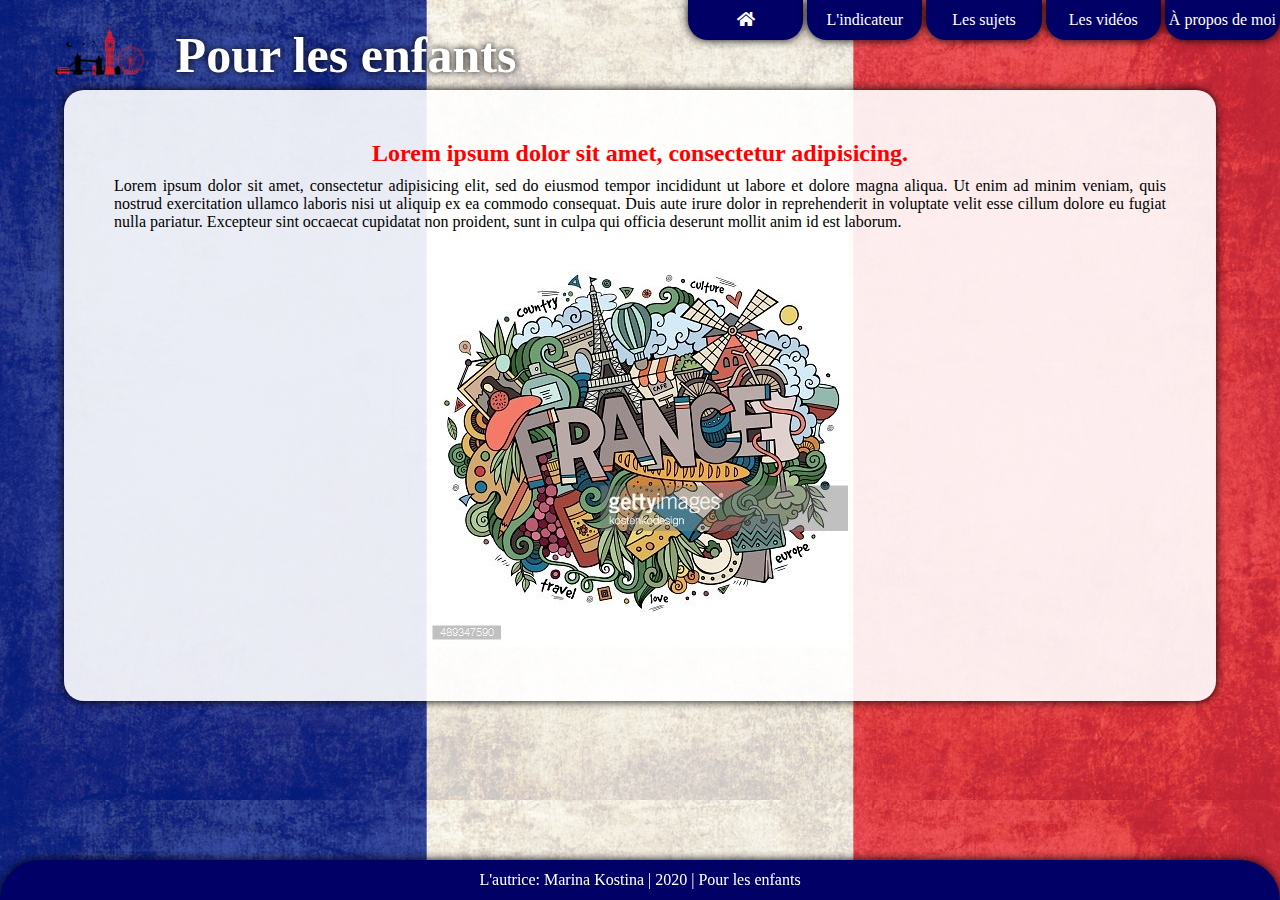
<file: index.html>
<!DOCTYPE html>
<html lang="en">
<head>
  <meta charset="UTF-8">
  <title> </title>
  <link rel="stylesheet" href="css/style.css">
  <link rel="stylesheet" href="https://use.fontawesome.com/releases/v5.8.2/css/all.css">
  <link rel="icon" href="img/e.png">
</head>
<body>
  <div class="container">

      <img src="img/e.png" width="100px" class="logo">
    <nav>
      <h1>Pour les enfants</h1>
      <ul>
        <li><a href="index.html"><i class="fa fa-home"></i></a></li>
        <li><a href="pages/index1.html">L'indicateur</a></li>
        <li><a href="pages/index5.html">Les sujets</a>
            <ul>
              <li><a href="pages/index5.html">Sujet 1</a></li>
              <li><a href="pages/index6.html">Sujet 2</a></li>
              <li><a href="pages/index7.html">Sujet 3</a></li>
              <li><a href="pages/index8.html">Sujet 4</a></li>
              <li><a href="pages/index9.html">Sujet 5</a></li>
            </ul>
        </li>
        <li><a href="pages/index3.html">Les vidéos</a></li>
        <li><a href="pages/index4.html">À propos de moi</a></li>
      </ul>
    </nav>
    <main>
        <h2>Lorem ipsum dolor sit amet, consectetur adipisicing.</h2>
        <p>Lorem ipsum dolor sit amet, consectetur adipisicing elit, sed do eiusmod
        tempor incididunt ut labore et dolore magna aliqua. Ut enim ad minim veniam,
        quis nostrud exercitation ullamco laboris nisi ut aliquip ex ea commodo
        consequat. Duis aute irure dolor in reprehenderit in voluptate velit esse
        cillum dolore eu fugiat nulla pariatur. Excepteur sint occaecat cupidatat non
        proident, sunt in culpa qui officia deserunt mollit anim id est laborum.</p>

        <img src="img/1.jpg">
    </main>

    <footer>L'autrice: Marina Kostina | 2020 | Pour les enfants</footer>
  </div>
</body>
</html>
</file>
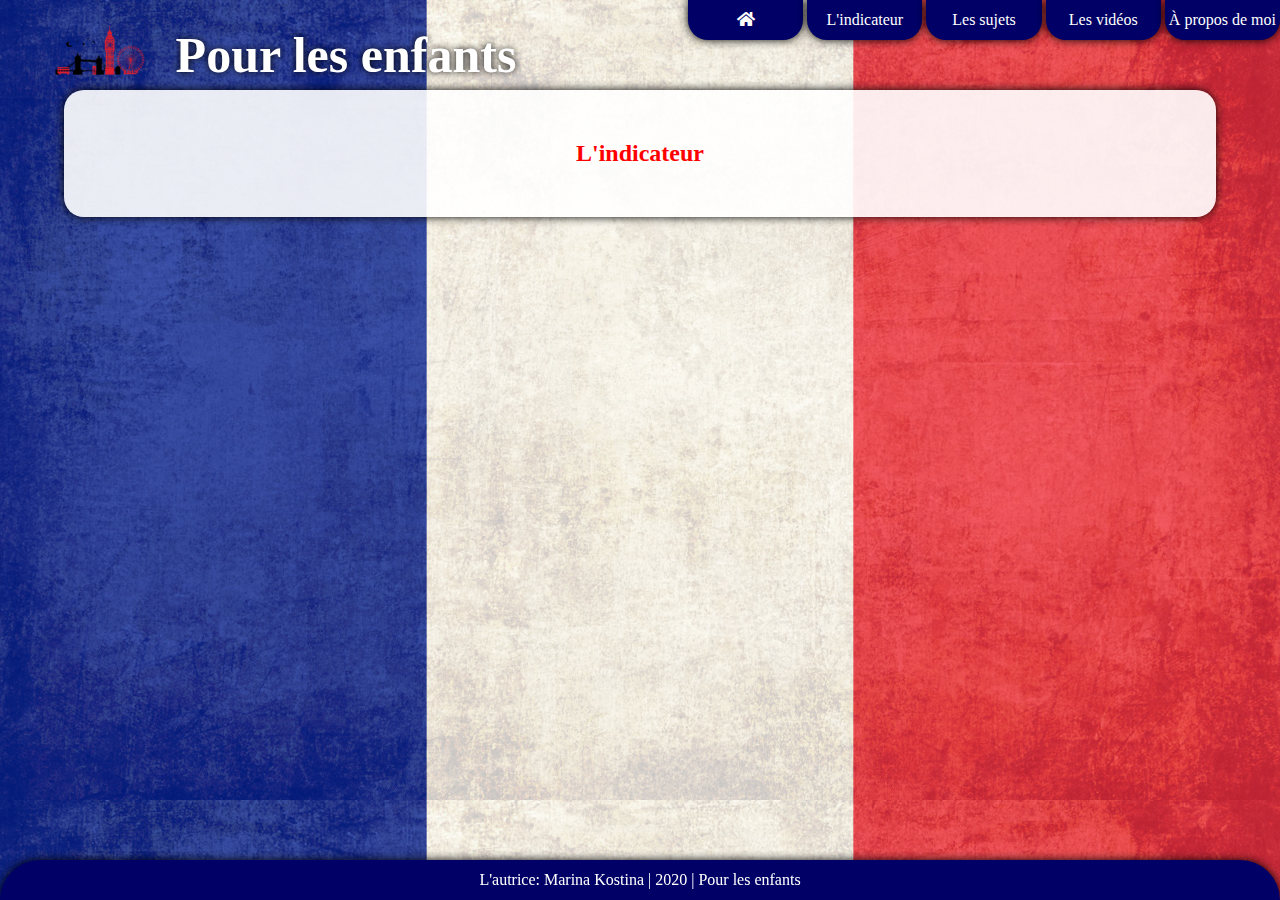
<file: pages/index1.html>
<!DOCTYPE html>
<html lang="en">
<head>
  <meta charset="UTF-8">
  <title> </title>
  <link rel="stylesheet" href="../css/style.css">
  <link rel="stylesheet" href="https://use.fontawesome.com/releases/v5.8.2/css/all.css">
  <link rel="icon" href="img/e.png">
</head>
<body>
  <div class="container">

      <img src="../img/e.png" width="100px" class="logo">
    <nav>
      <h1>Pour les enfants</h1>
      <ul>
        <li><a href="../index.html"><i class="fa fa-home"></i></a></li>
        <li><a href="../pages/index1.html">L'indicateur</a></li>
        <li><a href="../pages/index5.html">Les sujets</a>
            <ul>
              <li><a href="pages/index5.html">Sujet 1</a></li>
              <li><a href="pages/index6.html">Sujet 2</a></li>
              <li><a href="pages/index7.html">Sujet 3</a></li>
              <li><a href="pages/index8.html">Sujet 4</a></li>
              <li><a href="pages/index9.html">Sujet 5</a></li>
            </ul>
        </li>
        <li><a href="../pages/index3.html">Les vidéos</a></li>
        <li><a href="../pages/index4.html">À propos de moi</a></li>
      </ul>
    </nav>
    <main>
        <h2>L'indicateur</h2>

    </main>

    <footer>L'autrice: Marina Kostina | 2020 | Pour les enfants</footer>
  </div>
</body>
</html>
</file>
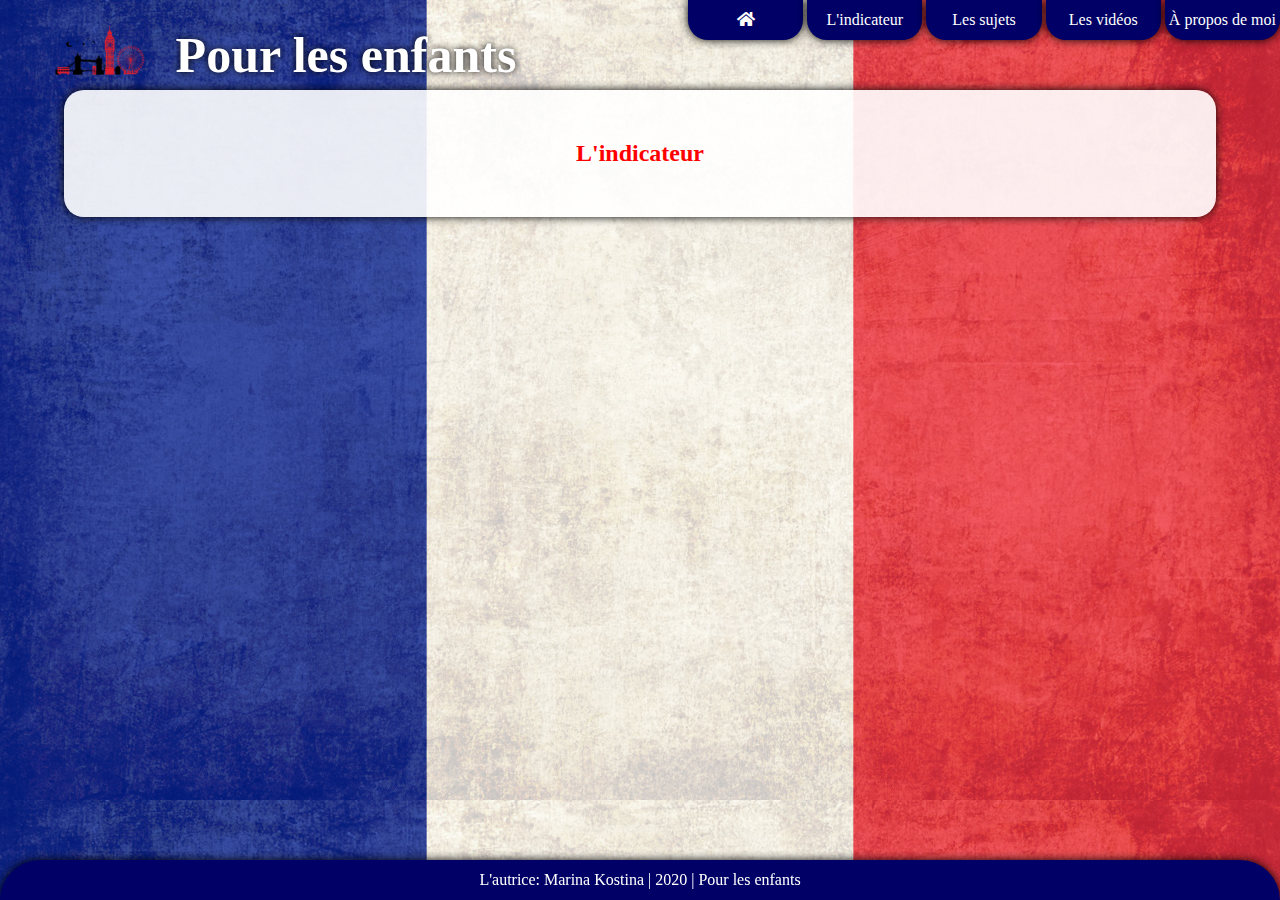
<file: pages/index2.html>
<!DOCTYPE html>
<html lang="en">
<head>
  <meta charset="UTF-8">
  <title> </title>
  <link rel="stylesheet" href="../css/style.css">
  <link rel="stylesheet" href="https://use.fontawesome.com/releases/v5.8.2/css/all.css">
  <link rel="icon" href="img/e.png">
</head>
<body>
  <div class="container">

      <img src="../img/e.png" width="100px" class="logo">
    <nav>
      <h1>Pour les enfants</h1>
      <ul>
        <li><a href="../index.html"><i class="fa fa-home"></i></a></li>
        <li><a href="../pages/index1.html">L'indicateur</a></li>
        <li><a href="">Les sujets</a>
            <ul>
              <li><a href="pages/index5.html">Sujet 1</a></li>
              <li><a href="pages/index6.html">Sujet 2</a></li>
              <li><a href="pages/index7.html">Sujet 3</a></li>
              <li><a href="pages/index8.html">Sujet 4</a></li>
              <li><a href="pages/index9.html">Sujet 5</a></li>
            </ul>
        </li>
        <li><a href="pages/index3.html">Les vidéos</a></li>
        <li><a href="pages/index4.html">À propos de moi</a></li>
      </ul>
    </nav>
    <main>
        <h2>L'indicateur</h2>

    </main>

    <footer>L'autrice: Marina Kostina | 2020 | Pour les enfants</footer>
  </div>
</body>
</html>
</file>
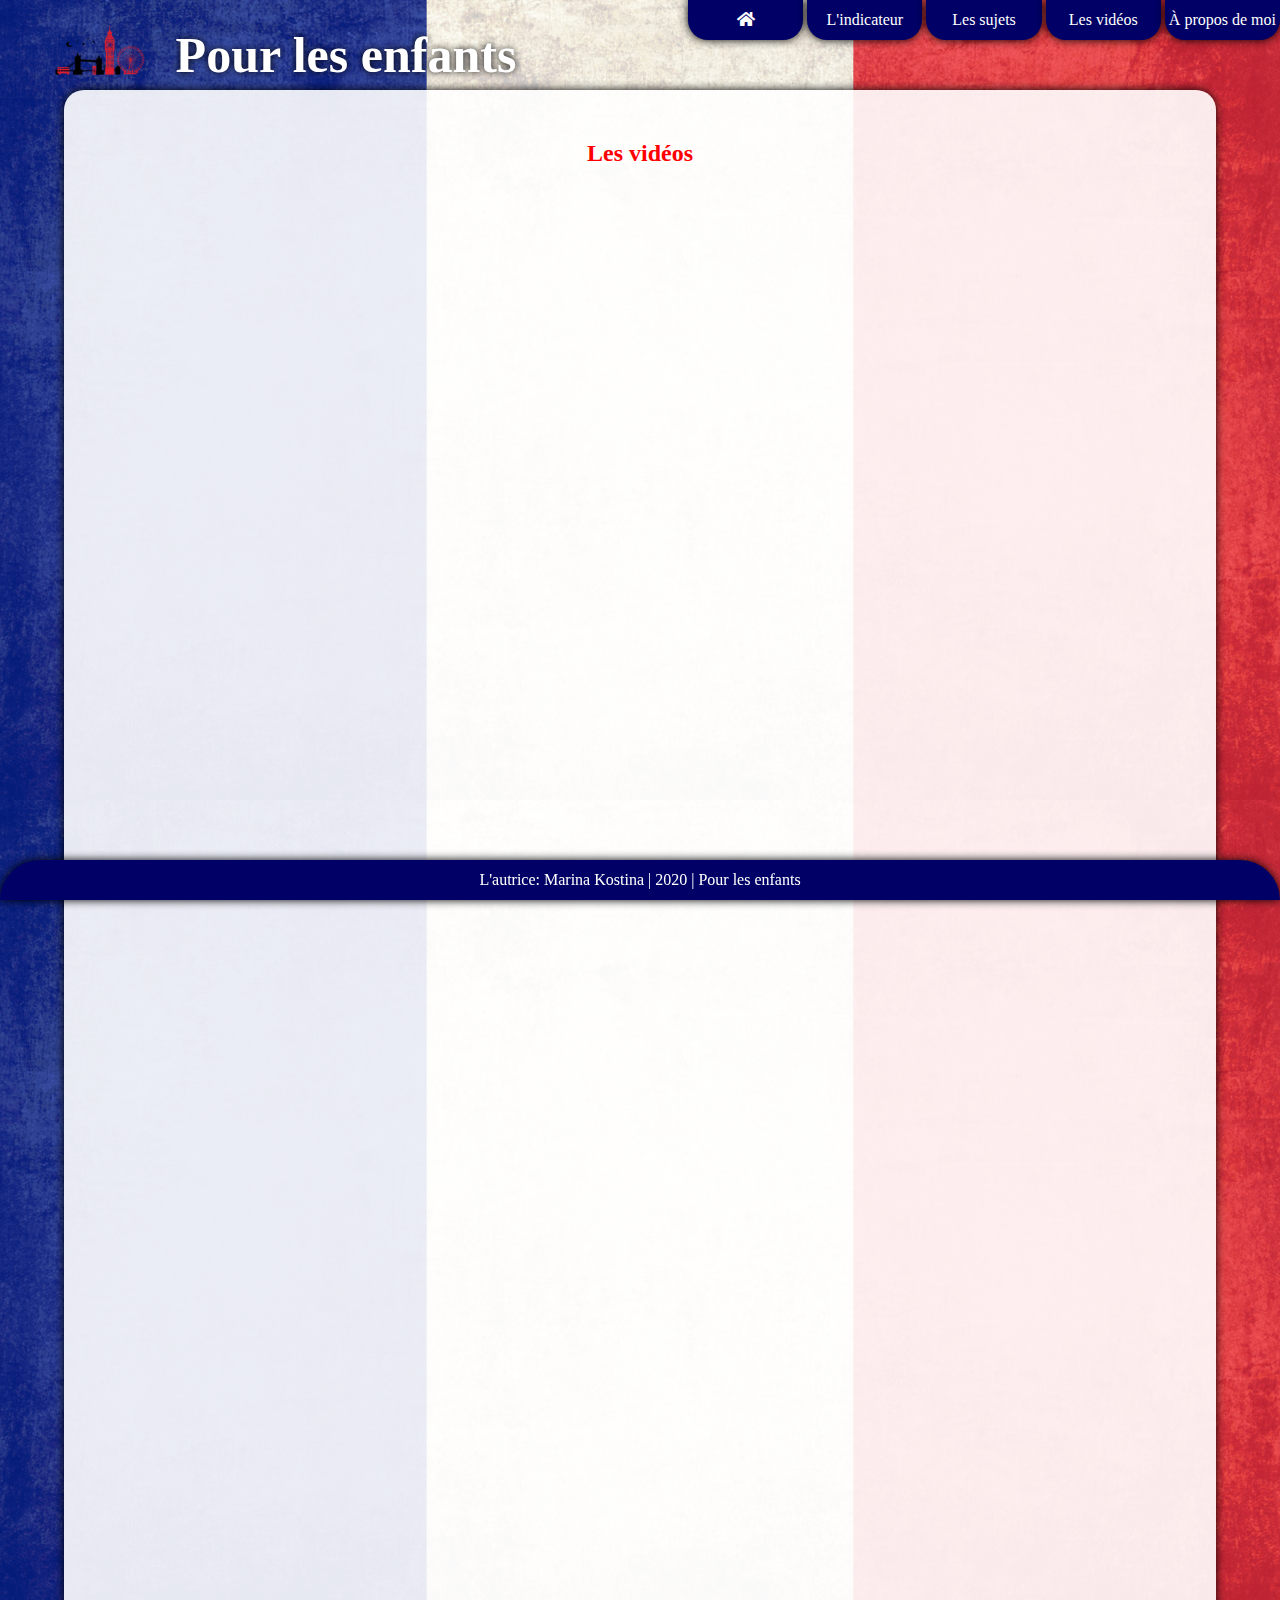
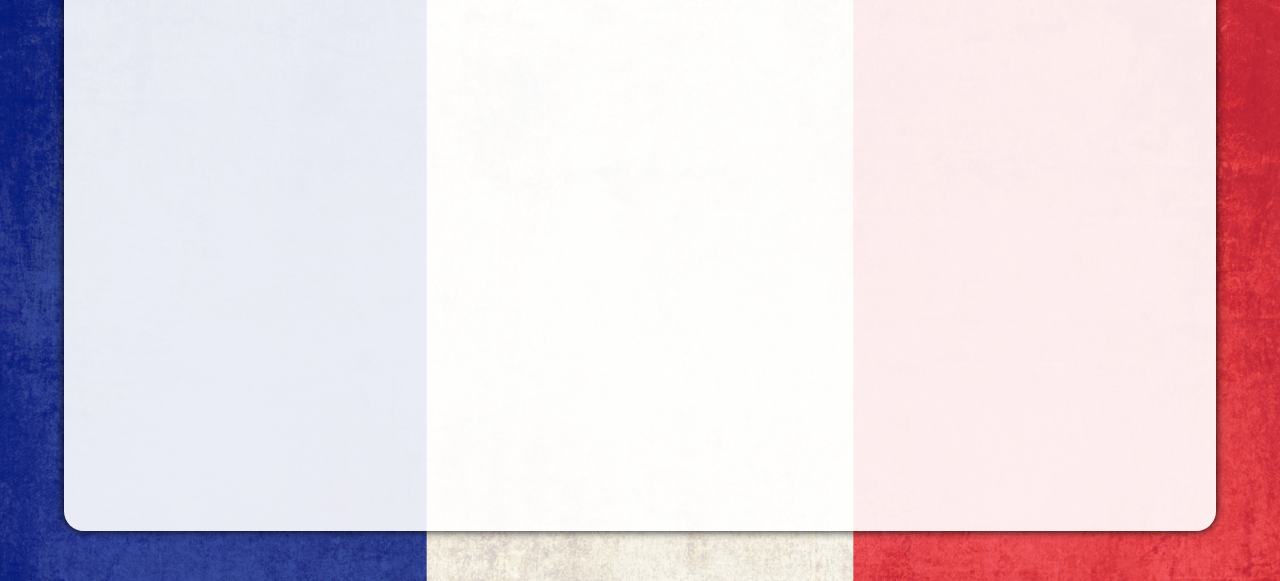
<file: pages/index3.html>
<!DOCTYPE html>
<html lang="en">
<head>
  <meta charset="UTF-8">
  <title> </title>
  <link rel="stylesheet" href="../css/style.css">
  <link rel="stylesheet" href="https://use.fontawesome.com/releases/v5.8.2/css/all.css">
  <link rel="icon" href="img/e.png">
</head>
<body>
  <div class="container">

      <img src="../img/e.png" width="100px" class="logo">
    <nav>
      <h1>Pour les enfants</h1>
      <ul>
        <li><a href="../index.html"><i class="fa fa-home"></i></a></li>
        <li><a href="../pages/index1.html">L'indicateur</a></li>
        <li><a href="../pages/index5.html">Les sujets</a>
            <ul>
              <li><a href="../pages/index5.html">Sujet 1</a></li>
              <li><a href="../pages/index6.html">Sujet 2</a></li>
              <li><a href="../pages/index7.html">Sujet 3</a></li>
              <li><a href="../pages/index8.html">Sujet 4</a></li>
              <li><a href="../pages/index9.html">Sujet 5</a></li>
            </ul>
        </li>
        <li><a href="../pages/index3.html">Les vidéos</a></li>
        <li><a href="../pages/index4.html">À propos de moi</a></li>
      </ul>
    </nav>
    <main>
        <h2>Les vidéos</h2>
 <iframe width="560" height="315" src="https://www.youtube.com/embed/paxYI0bM4zE" frameborder="0" allow="accelerometer; autoplay; clipboard-write; encrypted-media; gyroscope; picture-in-picture" allowfullscreen></iframe>

        <iframe width="560" height="315" src="https://www.youtube.com/embed/WBHu_4lBBLg" frameborder="0" allow="accelerometer; autoplay; clipboard-write; encrypted-media; gyroscope; picture-in-picture" allowfullscreen></iframe>

<iframe width="560" height="315" src="https://www.youtube.com/embed/eMtryl2988w" frameborder="0" allow="accelerometer; autoplay; clipboard-write; encrypted-media; gyroscope; picture-in-picture" allowfullscreen></iframe>

<iframe width="560" height="315" src="https://www.youtube.com/embed/kO1YWz0l4eQ" frameborder="0" allow="accelerometer; autoplay; clipboard-write; encrypted-media; gyroscope; picture-in-picture" allowfullscreen></iframe>

<iframe width="560" height="315" src="https://www.youtube.com/embed/5PDbkGvTlro" frameborder="0" allow="accelerometer; autoplay; clipboard-write; encrypted-media; gyroscope; picture-in-picture" allowfullscreen></iframe>

<iframe width="560" height="315" src="https://www.youtube.com/embed/nLIDMztsjJ8" frameborder="0" allow="accelerometer; autoplay; clipboard-write; encrypted-media; gyroscope; picture-in-picture" allowfullscreen></iframe>
    </main>

    <footer>L'autrice: Marina Kostina | 2020 | Pour les enfants</footer>
  </div>
</body>
</html>
</file>
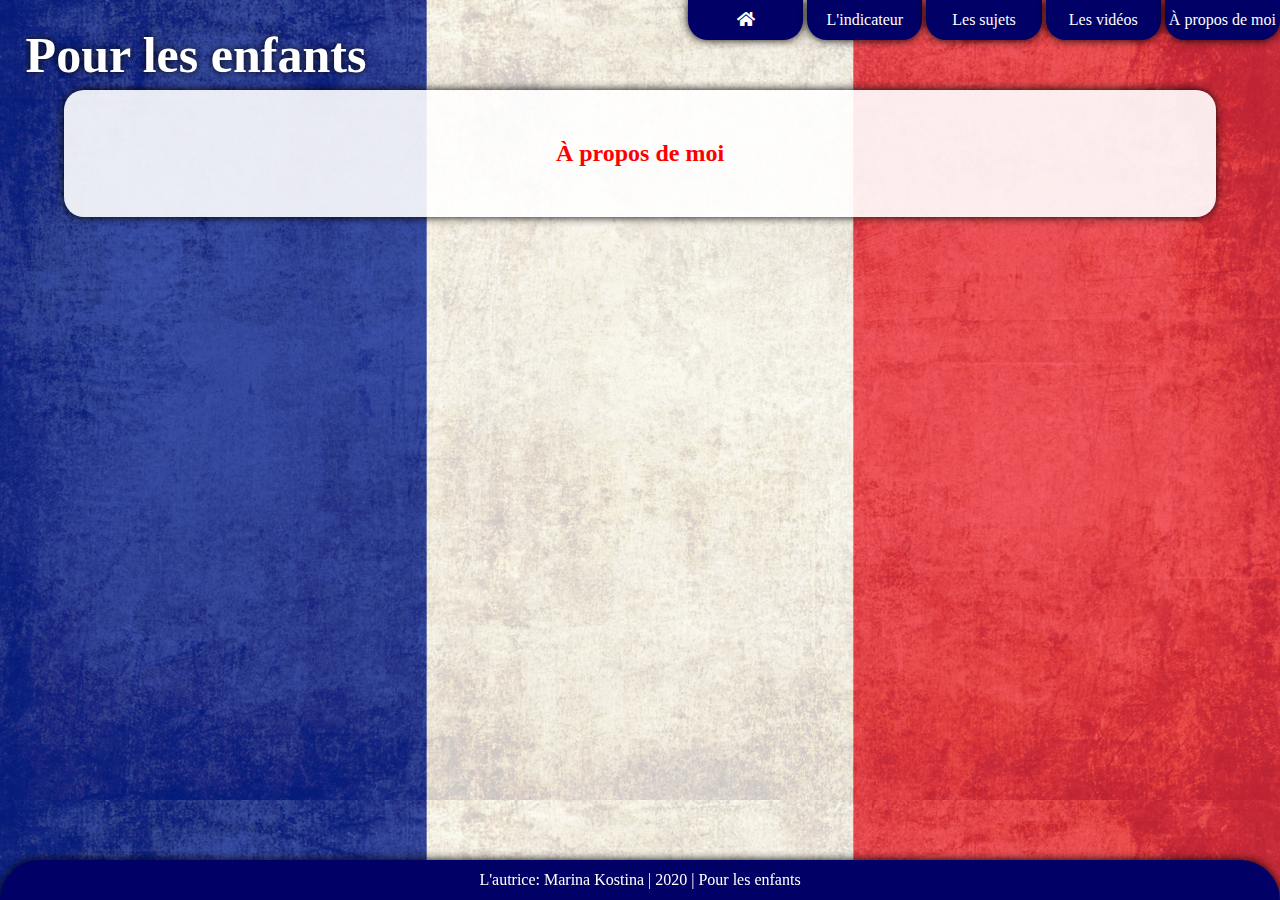
<file: pages/index4.html>
<!DOCTYPE html>
<html lang="en">
<head>
  <title> </title>
  <meta charset="UTF-8">
  <link rel="stylesheet" href="../css/style.css">
  <link rel="stylesheet" href="https://use.fontawesome.com/releases/v5.8.2/css/all.css">
  <link rel="icon" href="img/e.png">
</head>
<body>
  <div class="container">

      <!-- <img src="../img/e.png" width="100px" class="logo"> -->
    <nav>
      <h1>Pour les enfants</h1>
      <ul>
        <li><a href="../index.html"><i class="fa fa-home"></i></a></li>
        <li><a href="../pages/index1.html">L'indicateur</a></li>
        <li><a href="../pages/index5.html">Les sujets</a>
            <ul>
              <li><a href="../pages/index5.html">Sujet 1</a></li>
              <li><a href="../pages/index6.html">Sujet 2</a></li>
              <li><a href="../pages/index7.html">Sujet 3</a></li>
              <li><a href="../pages/index8.html">Sujet 4</a></li>
              <li><a href="../pages/index9.html">Sujet 5</a></li>
            </ul>
        </li>
        <li><a href="../pages/index3.html">Les vidéos</a></li>
        <li><a href="../pages/index4.html">À propos de moi</a></li>
      </ul>
    </nav>
    <main>
        <h2>À propos de moi</h2>



    </main>

    <footer>L'autrice: Marina Kostina | 2020 | Pour les enfants</footer>
  </div>
</body>
</html>
</file>
<file: css/style.css>
* {
  margin: 0;
  padding: 0;
  box-sizing: border-box;
}

body {
  background: url(../img/fon1.jpg);
  background-size: 100%;
  font-family: cursive;
}

ul {
  text-align: right;

}

li{
  background: #000066;
  width: 9%;
  height: 40px;
  line-height: 40px;
  transition: 1s;
  display: inline-block;
  text-align: center;
  border-radius: 0 0 20px 20px;
  box-shadow: 0 0 10px #000;
  position: relative;

}

ul ul {
  position: absolute;
  top: -10000px;
}

li:hover {
  background: #CC0033;
  transition: 1s;
}

li:hover ul {
  top: 40px;
  transition: 1s;
}

 li ul li{
  width: 120px;
  display: block;
border-radius: 20px;
}

a {
  display: block;
  text-decoration: none;
  color: #fff;
}

main {
  background: rgba(255,2555,255,.9);
  margin: 50px auto;
  padding: 50px;
  width: 90%;
  box-shadow: 0 0 10px #000;
  border-radius: 20px;
  text-align: center;
}

p {
  text-align: justify;
  margin-top: 10px;
}

h1 {
  color: #fff;
  text-shadow: 0 0 7px #000;
  font-size: 50px;
  text-align: left;
  float: left;
  margin: 2%;
}
.logo {
   float: left;
   margin-left: 50px;
}
h2 {
  color: red;
}

footer {
  height: 40px;
  line-height: 40px;
  background: #000066;
  text-align: center;
  color: #fff;
  position: fixed;
  bottom: 0;
  left: 0;
  border-radius: 200px 200px 0 0;
  width: 100%;
  box-shadow: 0 0 10px #000;
}

#tab2, #tab3, #tab4, #tab5, #tab6 {
  position: fixed;
}
.menu1 a {
  text-decoration: none;
  color: #ffc;
  background: #CC0033;
  padding: 10px;
  padding: 15px;
  display: inline-block;
  border-radius: 20px;
   box-shadow: 0 0 10px #000;
}

#tab2,
#tab3,
#tab4,
#tab5,
#tab6,
#tab7,
.menu1 .div,
.menu1 #tab7:target ~ div:nth-of-type(1),
.menu1 #tab6:target ~ div:nth-of-type(1),
.menu1 #tab5:target ~ div:nth-of-type(1),
.menu1 #tab4:target ~ div:nth-of-type(1),
.menu1 #tab2:target ~ div:nth-of-type(1),
.menu1 #tab3:target ~ div:nth-of-type(1) {
  display: none;
  padding: 25px;
  margin: 5px 0;
}

.menu1  .div:nth-of-type(1),
.menu1 #tab7:target ~ div:nth-of-type(7),
.menu1 #tab6:target ~ div:nth-of-type(6),
.menu1 #tab5:target ~ div:nth-of-type(5),
.menu1 #tab4:target ~ div:nth-of-type(4),
.menu1 #tab2:target ~ div:nth-of-type(2),
.menu1 #tab3:target ~ div:nth-of-type(3) {
  display: block;
}

.menu1 a:hover  {
  background: #000066;
}


#gallery{
    width: 80%;
    margin: 0 auto;
    text-align: center;
}

#gallery .photos figure{
    display: none;
}

#gallery .photos figure:first-child{
    display: block;
}

figure img{
  width: 200px;
  box-shadow: 0 0 10px;
  border: 7px solid #fff;
  border-radius: 20px;
  margin-bottom: 10px;

}

figcaption {
  font-size: 30px;
}

.buttons input {
  background: #000066;
  color: #fff;
  padding: 10px;
  border-radius: 20px;
  outline: none;
  border: none;
  transition: 1s;
  box-shadow: 0 0 10px #000;
}

.vb {
  background: #000066;
  color: #fff;
  padding: 15px;
  border-radius: 20px;
  outline: none;
  border: none;
  transition: 1s;
  box-shadow: 0 0 10px #000;
}

.buttons input:hover {
  background: #CC0033;
  transition: 1s;

}

h4 {
  display: inline-block;
  border-radius: 20px;
 border:2px solid #000066;
 padding: 10px;
 background: rgba(255,255,255,.8);
 box-shadow: 0 0 10px #000;
 cursor: move;
 margin: 1%;
}

.img img {
  border-radius: 20px;

  height: 250px;

}

input {
  padding: 15px;
  border-radius: 20px;
}

.vv {
  margin: 20px 0;
}

.v div {
  color: transparent;
  height: 200px;
  line-height: 200px;
  width: 200px;
  border:7px solid #ff box-shadow: 0 0 10px #000;f;
  transition: 1s;
  box-shadow: 0 0 10px #000;
  border-radius: 20px;
  display: inline-block;
  margin: 1%;
}

#vv1 {
  background: url(../img/v_1.png) no-repeat;
}

#vv2 {
  background: url(../img/v_2.png) no-repeat;
}

#vv3 {
  background: url(../img/v_3.png) no-repeat;
}

#vv4 {
  background: url(../img/v_4.png) no-repeat;
}

#vv5 {
  background: url(../img/v_5.png) no-repeat;
}

#vv6 {
  background: url(../img/v_6.png) no-repeat;
}

#vv7 {
  background: url(../img/v_7.png) no-repeat;
}

#vv8 {
  background: url(../img/v_8.png) no-repeat;
}

#vv9 {
  background: url(../img/v_9.png) no-repeat;
}

#vv10 {
  background: url(../img/v_10.png) no-repeat;
}

#vv11 {
  background: url(../img/v_11.png) no-repeat;
}

#vv12 {
  background: url(../img/v_12.png) no-repeat;
}

#vv1:hover {
  background: #fff;
  color: red;
  transition: 1s;
}

#vv2:hover {
  background: #fff;
  color: red;
  transition: 1s;
}

#vv3:hover {
  background: #fff;
  color: red;
  transition: 1s;
}

#vv4:hover {
  background: #fff;
  color: red;
  transition: 1s;
}

#vv5:hover {
  background: #fff;
  color: red;
  transition: 1s;
}

#vv6:hover {
  background: #fff;
  color: red;
  transition: 1s;
}

#vv7:hover {
  background: #fff;
  color: red;
  transition: 1s;
}

#vv8:hover {
  background: #fff;
  color: red;
  transition: 1s;
}

#vv9:hover {
  background: #fff;
  color: red;
  transition: 1s;
}

#vv10:hover {
  background: #fff;
  color: red;
  transition: 1s;
}

#vv11:hover {
  background: #fff;
  color: red;
  transition: 1s;
}

#vv12:hover {
  background: #fff;
  color: red;
  transition: 1s;
}

article h4{
  background: #000066;
  color: #fff;
  cursor: move;
}

.green {
  border: 1px solid green;
  box-shadow: 0 0 20px green;
}

.red {
  border: 1px solid red
  box-shadow: 0 0 20px red;
}

.article h4 {
  cursor: none;
}


.b  {

cursor: move;
}



 b {
  border: 1px solid #000;
  width: 50px;
  height: 50px;
  line-height: 50px;
  display: inline-block;
  font-size: 30px;
}
</file>
